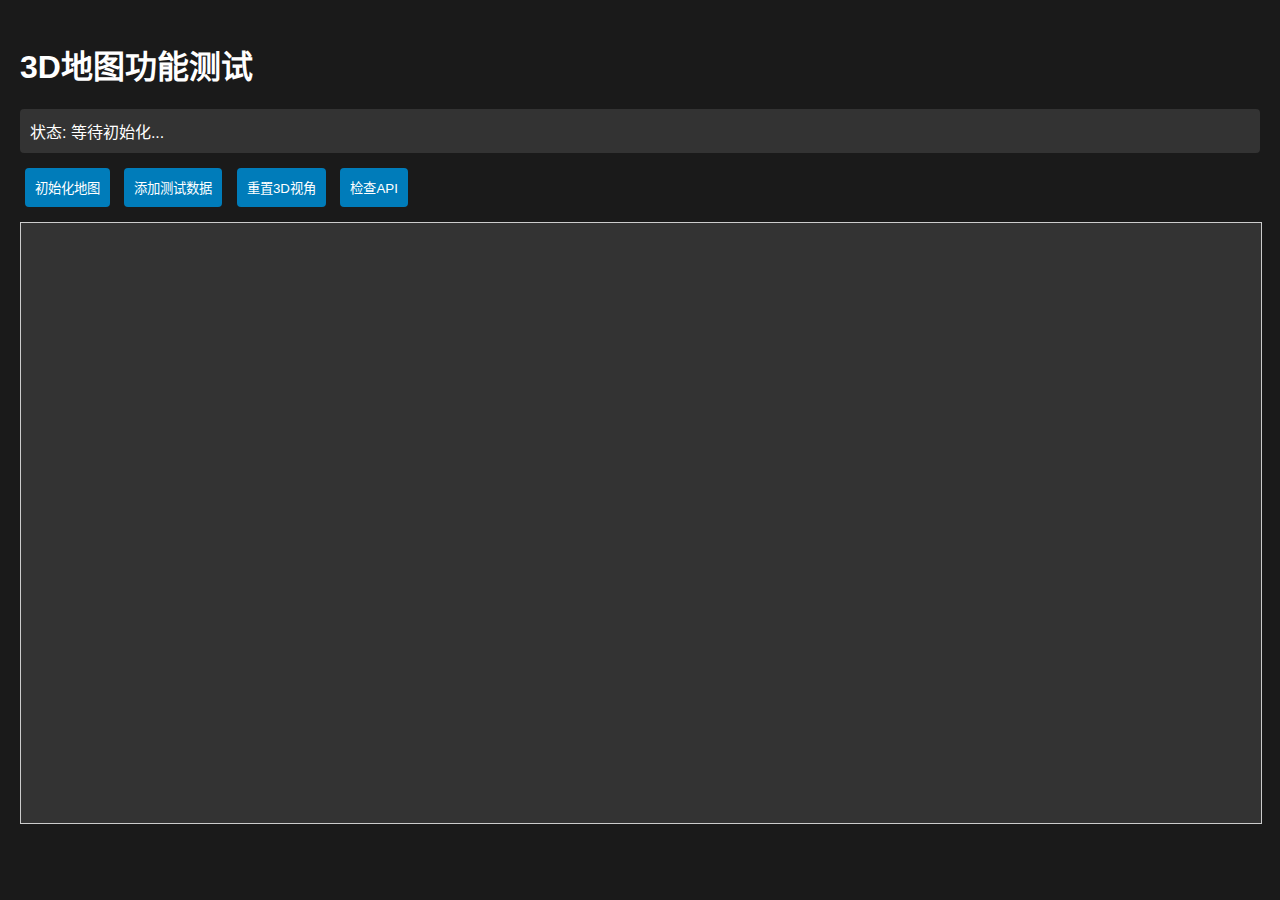
<file: cloud/test_map.html>
<!DOCTYPE html>
<html lang="zh-CN">
<head>
    <meta charset="UTF-8">
    <meta name="viewport" content="width=device-width, initial-scale=1.0">
    <title>3D地图测试</title>
    <style>
        body { margin: 0; padding: 20px; font-family: Arial, sans-serif; background: #1a1a1a; color: #fff; }
        #test-map { width: 100%; height: 600px; border: 1px solid #ccc; background: #333; }
        .controls { margin: 10px 0; }
        button { margin: 5px; padding: 10px; cursor: pointer; background: #007cba; color: white; border: none; border-radius: 4px; }
        .status { padding: 10px; background: #333; margin: 10px 0; border-radius: 4px; }
    </style>
    <script> 
        window._AMapSecurityConfig = {
            securityJsCode: '290ddc4b0d33be7bc9b354bc6a4ca614',
        }
    </script>
    <script src="https://webapi.amap.com/maps?v=2.0&key=6f025e700cbacbb0bb866712d20bb35c&plugin=AMap.ControlBar,AMap.ToolBar,AMap.Polyline,AMap.Polygon,AMap.CircleMarker,AMap.InfoWindow"></script>
</head>

<body>
    <h1>3D地图功能测试</h1>
    <div class="status" id="status">状态: 等待初始化...</div>
    <div class="controls">
        <button onclick="initTestMap()">初始化地图</button>
        <button onclick="addTestData()">添加测试数据</button>
        <button onclick="reset3DView()">重置3D视角</button>
        <button onclick="checkAPI()">检查API</button>
    </div>
    <div id="test-map"></div>

    <script>
        let testMap = null;
        
        function updateStatus(message) {
            document.getElementById('status').textContent = '状态: ' + message;
            console.log('状态更新:', message);
        }
        
        function checkAPI() {
            if (typeof AMap !== 'undefined') {
                updateStatus('AMap API 已加载，版本: ' + (AMap.version || '未知'));
                return true;
            } else {
                updateStatus('AMap API 未加载');
                return false;
            }
        }
        
        function initTestMap() {
            if (!checkAPI()) return;
            
            try {
                updateStatus('正在创建地图实例...');
                
                testMap = new AMap.Map('test-map', {
                    rotateEnable: true,
                    pitchEnable: true,
                    zoom: 16,
                    pitch: 45,
                    rotation: -15,
                    viewMode: '3D',
                    zooms: [3, 20],
                    center: [116.397428, 39.90923], // 北京天安门
                    mapStyle: 'amap://styles/normal',
                    resizeEnable: true,
                    showBuildingBlock: true,
                    features: ['bg', 'road', 'building', 'point']
                });
                
                // 添加3D控制栏
                const controlBar = new AMap.ControlBar({
                    position: { right: '10px', top: '10px' }
                });
                controlBar.addTo(testMap);
                
                testMap.on('complete', () => {
                    updateStatus('地图加载完成！中心点: ' + testMap.getCenter().toString());
                });
                
                updateStatus('地图实例创建成功，等待加载完成...');
                
            } catch (error) {
                updateStatus('地图初始化失败: ' + error.message);
                console.error('地图初始化失败:', error);
            }
        }
        
        function addTestData() {
            if (!testMap) {
                updateStatus('请先初始化地图');
                return;
            }
            
            try {
                // 添加测试标记
                const marker = new AMap.Marker({
                    position: [116.397428, 39.90923],
                    title: '天安门',
                    icon: new AMap.Icon({
                        size: new AMap.Size(32, 38),
                        image: 'https://webapi.amap.com/theme/v1.3/markers/n/mark_r.png'
                    })
                });
                
                testMap.add(marker);
                
                // 添加测试多边形
                const polygon = new AMap.Polygon({
                    path: [
                        [116.39650, 39.90850],
                        [116.39680, 39.90950],
                        [116.39780, 39.90980],
                        [116.39820, 39.90920],
                        [116.39790, 39.90860],
                        [116.39720, 39.90830],
                        [116.39650, 39.90850]
                    ],
                    strokeColor: '#FF0066',
                    strokeWeight: 3,
                    strokeOpacity: 0.9,
                    fillColor: '#FF0066',
                    fillOpacity: 0.2
                });
                
                testMap.add(polygon);
                updateStatus('测试数据已添加 - 标记和多边形');
                
            } catch (error) {
                updateStatus('添加测试数据失败: ' + error.message);
                console.error('添加测试数据失败:', error);
            }
        }
        
        function reset3DView() {
            if (!testMap) {
                updateStatus('请先初始化地图');
                return;
            }
            
            try {
                testMap.setZoom(16);
                testMap.setPitch(45);
                testMap.setRotation(-15);
                testMap.setCenter([116.397428, 39.90923]);
                updateStatus('3D视角已重置到天安门');
            } catch (error) {
                updateStatus('重置视角失败: ' + error.message);
            }
        }
        
        // 页面加载完成后检查API
        window.addEventListener('load', () => {
            setTimeout(() => {
                checkAPI();
                if (typeof AMap !== 'undefined') {
                    initTestMap();
                }
            }, 1000);
        });
    </script>
</body>
</html>
</file>
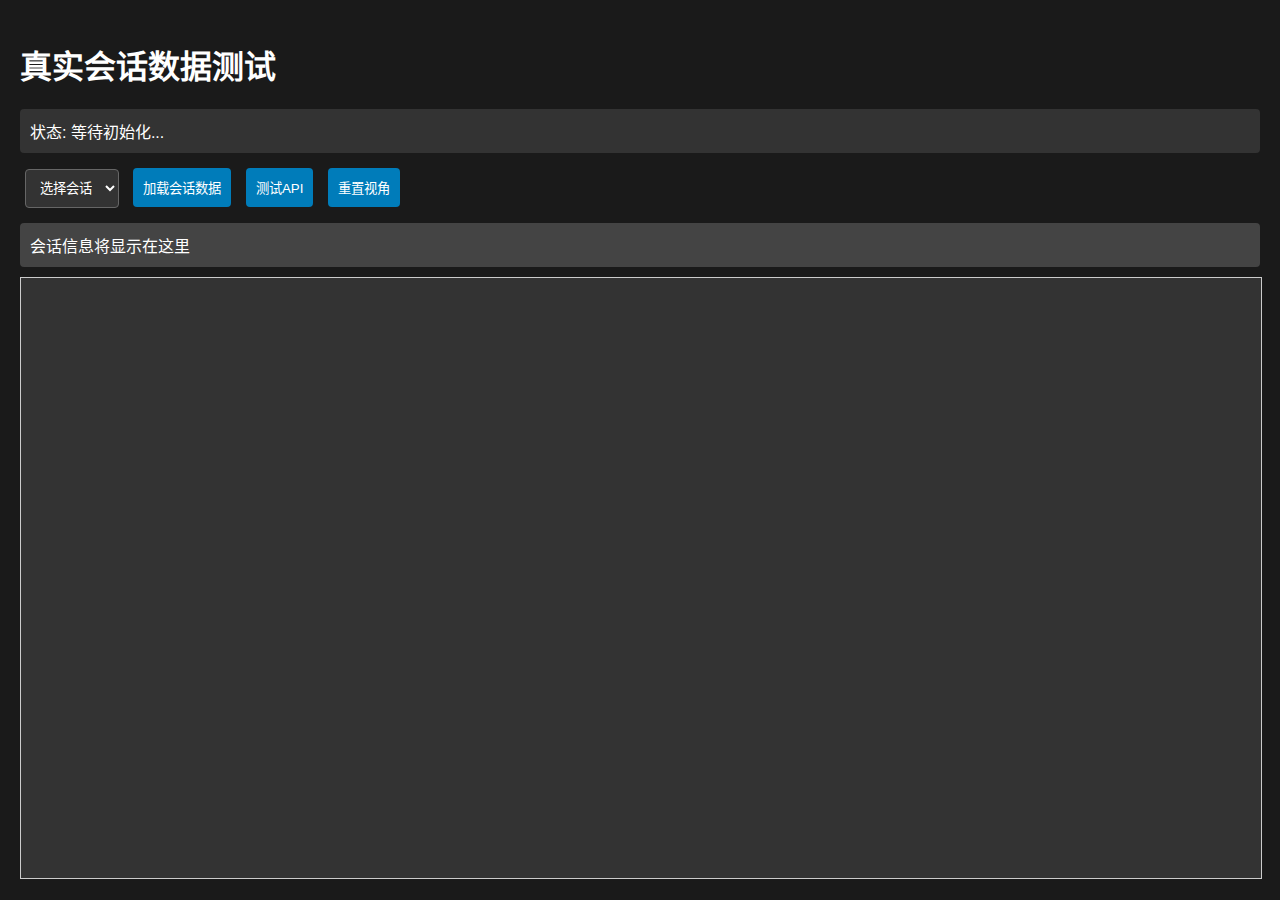
<file: cloud/test_session_data.html>
<!DOCTYPE html>
<html lang="zh-CN">
<head>
    <meta charset="UTF-8">
    <meta name="viewport" content="width=device-width, initial-scale=1.0">
    <title>会话数据测试</title>
    <style>
        body { margin: 0; padding: 20px; font-family: Arial, sans-serif; background: #1a1a1a; color: #fff; }
        #test-map { width: 100%; height: 600px; border: 1px solid #ccc; background: #333; }
        .controls { margin: 10px 0; }
        button { margin: 5px; padding: 10px; cursor: pointer; background: #007cba; color: white; border: none; border-radius: 4px; }
        select { margin: 5px; padding: 10px; background: #333; color: white; border: 1px solid #666; border-radius: 4px; }
        .status { padding: 10px; background: #333; margin: 10px 0; border-radius: 4px; }
        .info { background: #444; padding: 10px; margin: 10px 0; border-radius: 4px; }
    </style>
    <script> 
        window._AMapSecurityConfig = {
            securityJsCode: '290ddc4b0d33be7bc9b354bc6a4ca614',
        }
    </script>
    <script src="https://webapi.amap.com/maps?v=2.0&key=6f025e700cbacbb0bb866712d20bb35c&plugin=AMap.ControlBar,AMap.ToolBar,AMap.Polyline,AMap.Polygon,AMap.CircleMarker,AMap.InfoWindow"></script>
</head>

<body>
    <h1>真实会话数据测试</h1>
    <div class="status" id="status">状态: 等待初始化...</div>
    
    <div class="controls">
        <select id="session-selector">
            <option value="">选择会话</option>
        </select>
        <button onclick="loadSelectedSession()">加载会话数据</button>
        <button onclick="testAPI()">测试API</button>
        <button onclick="reset3DView()">重置视角</button>
    </div>
    
    <div class="info" id="session-info">会话信息将显示在这里</div>
    
    <div id="test-map"></div>

    <script>
        let testMap = null;
        let currentSessionData = null;
        
        function updateStatus(message) {
            document.getElementById('status').textContent = '状态: ' + message;
            console.log('状态更新:', message);
        }
        
        function updateSessionInfo(data) {
            const infoDiv = document.getElementById('session-info');
            if (data) {
                infoDiv.innerHTML = `
                    <h4>会话数据信息:</h4>
                    <p><strong>中心点:</strong> ${data.center.lat.toFixed(6)}, ${data.center.lon.toFixed(6)}</p>
                    <p><strong>点数:</strong> ${data.total_points}</p>
                    <p><strong>边界:</strong> SW: ${data.bounds.southwest.lat.toFixed(6)}, ${data.bounds.southwest.lon.toFixed(6)} | NE: ${data.bounds.northeast.lat.toFixed(6)}, ${data.bounds.northeast.lon.toFixed(6)}</p>
                `;
            } else {
                infoDiv.innerHTML = '会话信息将显示在这里';
            }
        }
        
        async function loadSessions() {
            try {
                const response = await fetch('http://127.0.0.1:8001/api/sessions');
                const data = await response.json();
                
                const selector = document.getElementById('session-selector');
                selector.innerHTML = '<option value="">选择会话</option>';
                
                data.sessions.forEach(session => {
                    const option = document.createElement('option');
                    option.value = session.session_id;
                    option.textContent = `${session.session_id} - ${new Date(session.created_time).toLocaleString()}`;
                    selector.appendChild(option);
                });
                
                updateStatus(`已加载 ${data.sessions.length} 个会话`);
            } catch (error) {
                updateStatus('加载会话列表失败: ' + error.message);
            }
        }
        
        async function loadSelectedSession() {
            const selector = document.getElementById('session-selector');
            const sessionId = selector.value;
            
            if (!sessionId) {
                updateStatus('请先选择一个会话');
                return;
            }
            
            try {
                updateStatus('正在加载会话数据...');
                const response = await fetch(`http://127.0.0.1:8001/api/location/${sessionId}`);
                const data = await response.json();
                
                if (data.location) {
                    currentSessionData = data.location;
                    updateSessionInfo(currentSessionData);
                    updateMapWithSessionData(currentSessionData);
                    updateStatus('会话数据加载成功');
                } else {
                    updateStatus('会话数据格式错误');
                }
            } catch (error) {
                updateStatus('加载会话数据失败: ' + error.message);
                console.error('加载错误:', error);
            }
        }
        
        function updateMapWithSessionData(locationData) {
            if (!testMap) {
                initTestMap();
                setTimeout(() => updateMapWithSessionData(locationData), 1000);
                return;
            }
            
            // 清除现有覆盖物
            testMap.clearMap();
            
            // 设置地图中心
            testMap.setCenter([locationData.center.lon, locationData.center.lat]);
            testMap.setZoom(17);
            testMap.setPitch(45);
            testMap.setRotation(-15);
            
            // 添加中心标记
            const centerMarker = new AMap.Marker({
                position: [locationData.center.lon, locationData.center.lat],
                title: '建筑检测中心',
                icon: new AMap.Icon({
                    size: new AMap.Size(32, 38),
                    image: 'https://webapi.amap.com/theme/v1.3/markers/n/mark_r.png'
                })
            });
            testMap.add(centerMarker);
            
            // 添加边界矩形
            if (locationData.bounds) {
                const rectangle = new AMap.Rectangle({
                    bounds: new AMap.Bounds(
                        [locationData.bounds.southwest.lon, locationData.bounds.southwest.lat],
                        [locationData.bounds.northeast.lon, locationData.bounds.northeast.lat]
                    ),
                    strokeColor: '#0066FF',
                    strokeWeight: 2,
                    strokeOpacity: 0.8,
                    fillColor: '#0066FF',
                    fillOpacity: 0.1
                });
                testMap.add(rectangle);
            }
            
            // 添加所有检测点
            if (locationData.points && locationData.points.length > 0) {
                locationData.points.forEach((point, index) => {
                    const marker = new AMap.Marker({
                        position: [point.lon, point.lat],
                        title: `检测点 ${index + 1}`,
                        icon: new AMap.Icon({
                            size: new AMap.Size(16, 16),
                            image: 'https://webapi.amap.com/theme/v1.3/markers/n/mark_b.png'
                        })
                    });
                    testMap.add(marker);
                });
                
                // 连接所有点形成多边形
                if (locationData.points.length >= 3) {
                    const polygon = new AMap.Polygon({
                        path: locationData.points.map(p => [p.lon, p.lat]),
                        strokeColor: '#FF0066',
                        strokeWeight: 3,
                        strokeOpacity: 0.9,
                        fillColor: '#FF0066',
                        fillOpacity: 0.2
                    });
                    testMap.add(polygon);
                }
            }
        }
        
        function initTestMap() {
            if (testMap) return;
            
            try {
                updateStatus('正在创建地图实例...');
                
                testMap = new AMap.Map('test-map', {
                    rotateEnable: true,
                    pitchEnable: true,
                    zoom: 15,
                    pitch: 45,
                    rotation: -15,
                    viewMode: '3D',
                    zooms: [3, 20],
                    center: [117.291629, 31.843232], // 默认中心点
                    mapStyle: 'amap://styles/normal',
                    resizeEnable: true,
                    showBuildingBlock: true,
                    features: ['bg', 'road', 'building', 'point']
                });
                
                const controlBar = new AMap.ControlBar({
                    position: { right: '10px', top: '10px' }
                });
                controlBar.addTo(testMap);
                
                testMap.on('complete', () => {
                    updateStatus('地图加载完成！');
                });
                
                updateStatus('地图实例创建成功，等待加载完成...');
                
            } catch (error) {
                updateStatus('地图初始化失败: ' + error.message);
                console.error('地图初始化失败:', error);
            }
        }
        
        function reset3DView() {
            if (!testMap) return;
            
            if (currentSessionData) {
                testMap.setCenter([currentSessionData.center.lon, currentSessionData.center.lat]);
                testMap.setZoom(17);
            } else {
                testMap.setCenter([117.291629, 31.843232]);
                testMap.setZoom(15);
            }
            testMap.setPitch(45);
            testMap.setRotation(-15);
            updateStatus('3D视角已重置');
        }
        
        async function testAPI() {
            try {
                const response = await fetch('http://127.0.0.1:8001/api/sessions');
                const data = await response.json();
                updateStatus(`API测试成功，找到 ${data.sessions.length} 个会话`);
                console.log('API响应:', data);
            } catch (error) {
                updateStatus('API测试失败: ' + error.message);
                console.error('API错误:', error);
            }
        }
        
        // 页面加载完成后初始化
        window.addEventListener('load', () => {
            setTimeout(() => {
                if (typeof AMap !== 'undefined') {
                    initTestMap();
                    loadSessions();
                } else {
                    updateStatus('AMap API未加载');
                }
            }, 1000);
        });
    </script>
</body>
</html>
</file>
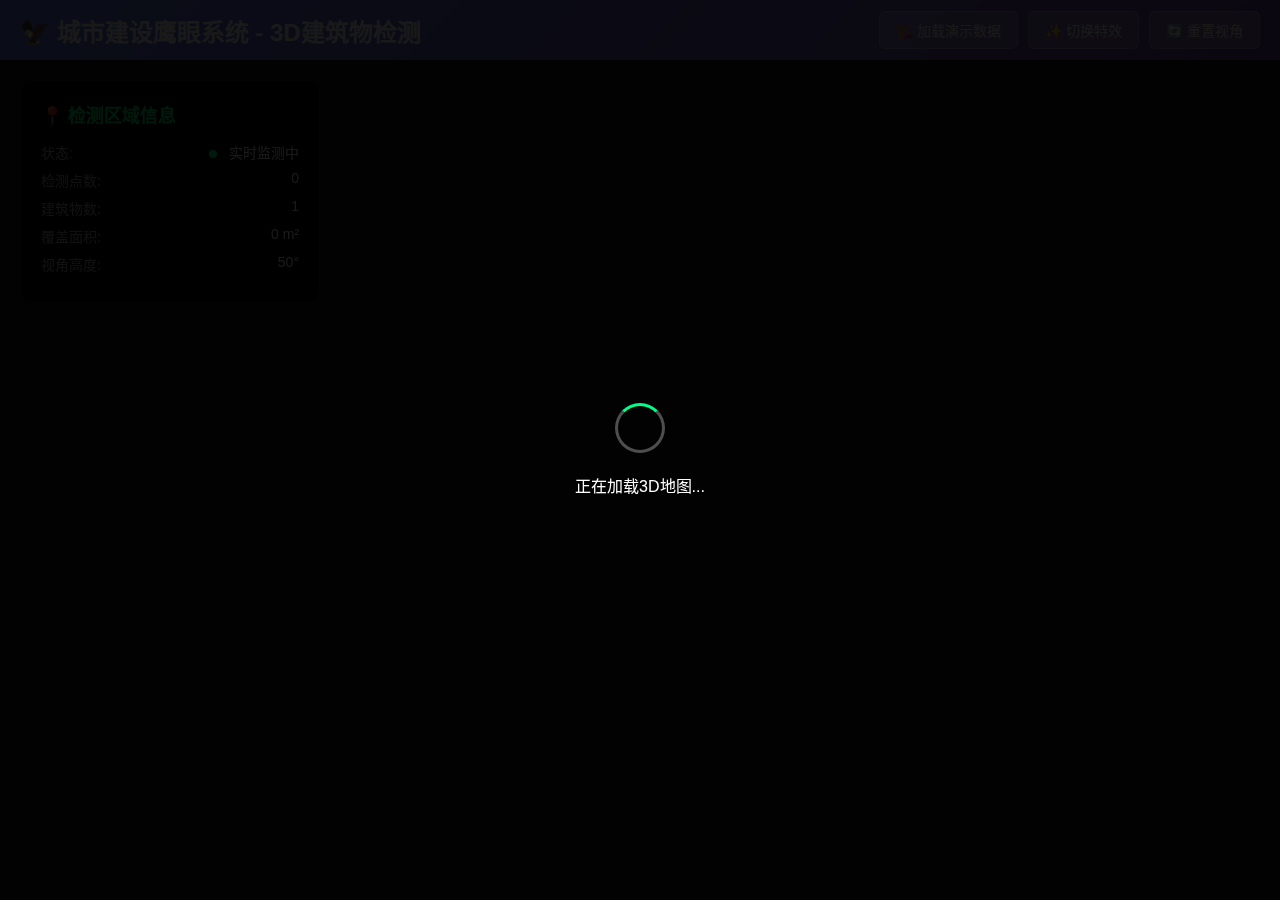
<file: cloud/templates/3d_map_demo.html>
<!DOCTYPE html>
<html lang="zh-CN">
<head>
    <meta charset="UTF-8">
    <meta name="viewport" content="width=device-width, initial-scale=1.0">
    <title>城市建设鹰眼系统 - 3D地图演示</title>
    <style>
        * {
            margin: 0;
            padding: 0;
            box-sizing: border-box;
        }
        
        body {
            font-family: -apple-system, BlinkMacSystemFont, 'Segoe UI', Roboto, sans-serif;
            background: #1a1a1a;
            color: #fff;
            overflow: hidden;
        }
        
        .app-container {
            width: 100vw;
            height: 100vh;
            display: flex;
            flex-direction: column;
        }
        
        .header {
            height: 60px;
            background: linear-gradient(135deg, #667eea 0%, #764ba2 100%);
            display: flex;
            align-items: center;
            padding: 0 20px;
            box-shadow: 0 2px 10px rgba(0,0,0,0.3);
            z-index: 1000;
        }
        
        .header h1 {
            font-size: 24px;
            font-weight: 600;
        }
        
        .controls {
            margin-left: auto;
            display: flex;
            gap: 10px;
        }
        
        .btn {
            padding: 8px 16px;
            background: rgba(255,255,255,0.2);
            border: 1px solid rgba(255,255,255,0.3);
            border-radius: 6px;
            color: white;
            cursor: pointer;
            transition: all 0.3s ease;
            font-size: 14px;
        }
        
        .btn:hover {
            background: rgba(255,255,255,0.3);
            transform: translateY(-1px);
        }
        
        .map-container {
            flex: 1;
            position: relative;
            overflow: hidden;
        }
        
        #map3d {
            width: 100%;
            height: 100%;
        }
        
        .info-panel {
            position: absolute;
            top: 20px;
            left: 20px;
            background: rgba(0,0,0,0.8);
            backdrop-filter: blur(10px);
            border-radius: 12px;
            padding: 20px;
            min-width: 300px;
            border: 1px solid rgba(255,255,255,0.1);
            z-index: 100;
        }
        
        .info-panel h3 {
            margin-bottom: 15px;
            color: #00ff88;
            font-size: 18px;
        }
        
        .info-item {
            margin: 8px 0;
            font-size: 14px;
            display: flex;
            justify-content: space-between;
        }
        
        .info-label {
            color: #aaa;
        }
        
        .info-value {
            color: #fff;
            font-weight: 500;
        }
        
        .status-indicator {
            display: inline-block;
            width: 8px;
            height: 8px;
            border-radius: 50%;
            margin-right: 8px;
        }
        
        .status-active {
            background: #00ff88;
            animation: pulse 2s infinite;
        }
        
        @keyframes pulse {
            0% { opacity: 1; }
            50% { opacity: 0.5; }
            100% { opacity: 1; }
        }
        
        .loading {
            position: fixed;
            top: 0;
            left: 0;
            width: 100%;
            height: 100%;
            background: rgba(0,0,0,0.9);
            display: flex;
            align-items: center;
            justify-content: center;
            z-index: 9999;
            flex-direction: column;
        }
        
        .loading-spinner {
            width: 50px;
            height: 50px;
            border: 3px solid rgba(255,255,255,0.3);
            border-top: 3px solid #00ff88;
            border-radius: 50%;
            animation: spin 1s linear infinite;
            margin-bottom: 20px;
        }
        
        @keyframes spin {
            0% { transform: rotate(0deg); }
            100% { transform: rotate(360deg); }
        }
    </style>
    
    <!-- 高德地图3D配置 -->
    <script> 
        window._AMapSecurityConfig = {
            securityJsCode: '290ddc4b0d33be7bc9b354bc6a4ca614',
        }
    </script>
    <script src="https://webapi.amap.com/maps?v=2.0&key=6f025e700cbacbb0bb866712d20bb35c&plugin=AMap.ControlBar,AMap.ToolBar,AMap.Polyline,AMap.Polygon,AMap.CircleMarker,AMap.InfoWindow"></script>
</head>

<body>
    <div class="loading" id="loading">
        <div class="loading-spinner"></div>
        <p>正在加载3D地图...</p>
    </div>
    
    <div class="app-container">
        <header class="header">
            <h1>🦅 城市建设鹰眼系统 - 3D建筑物检测</h1>
            <div class="controls">
                <button class="btn" onclick="loadDemoData()">🏗️ 加载演示数据</button>
                <button class="btn" onclick="toggleBuildingHighlight()">✨ 切换特效</button>
                <button class="btn" onclick="reset3DView()">🔄 重置视角</button>
            </div>
        </header>
        
        <div class="map-container">
            <div id="map3d"></div>
            
            <div class="info-panel">
                <h3>📍 检测区域信息</h3>
                <div class="info-item">
                    <span class="info-label">状态:</span>
                    <span class="info-value">
                        <span class="status-indicator status-active"></span>
                        实时监测中
                    </span>
                </div>
                <div class="info-item">
                    <span class="info-label">检测点数:</span>
                    <span class="info-value" id="point-count">0</span>
                </div>
                <div class="info-item">
                    <span class="info-label">建筑物数:</span>
                    <span class="info-value" id="building-count">1</span>
                </div>
                <div class="info-item">
                    <span class="info-label">覆盖面积:</span>
                    <span class="info-value" id="coverage-area">0 m²</span>
                </div>
                <div class="info-item">
                    <span class="info-label">视角高度:</span>
                    <span class="info-value" id="view-height">50°</span>
                </div>
            </div>
        </div>
    </div>

    <script>
        let map3d;
        let buildingHighlights = [];
        let pathAnimations = [];
        let highlightEnabled = true;
        
        // 演示数据 - 模拟建筑物轮廓点
        const demoLocationData = {
            center: { lat: 39.90923, lon: 116.397428 },
            bounds: {
                southwest: { lat: 39.90800, lon: 116.39600 },
                northeast: { lat: 39.91046, lon: 116.39886 }
            },
            points: [
                { lat: 39.90850, lon: 116.39650 },  // 建筑物角点1
                { lat: 39.90950, lon: 116.39680 },  // 建筑物角点2
                { lat: 39.90980, lon: 116.39780 },  // 建筑物角点3
                { lat: 39.90920, lon: 116.39820 },  // 建筑物角点4
                { lat: 39.90860, lon: 116.39790 },  // 建筑物角点5
                { lat: 39.90830, lon: 116.39720 },  // 建筑物角点6
                { lat: 39.90850, lon: 116.39650 }   // 闭合到起点
            ],
            total_points: 7
        };
        
        // 初始化3D地图
        function initMap3D() {
            map3d = new AMap.Map('map3d', {
                rotateEnable: true,
                pitchEnable: true,
                zoom: 17,
                pitch: 50,
                rotation: -15,
                viewMode: '3D', // 开启3D视图
                zooms: [2, 20],
                center: [116.397428, 39.90923], // 北京天安门
                mapStyle: 'amap://styles/normal',
                resizeEnable: true,
                showBuildingBlock: true, // 显示建筑物
                features: ['bg', 'road', 'building', 'point']
            });
            
            // 添加3D控制栏
            const controlBar = new AMap.ControlBar({
                position: {
                    right: '10px',
                    top: '10px'
                }
            });
            controlBar.addTo(map3d);
            
            // 添加工具栏
            const toolBar = new AMap.ToolBar({
                position: {
                    right: '40px',
                    top: '110px'
                }
            });
            toolBar.addTo(map3d);
            
            // 地图加载完成后隐藏loading
            map3d.on('complete', () => {
                document.getElementById('loading').style.display = 'none';
                console.log('3D地图加载完成');
                
                // 自动加载演示数据
                setTimeout(() => {
                    loadDemoData();
                }, 1000);
            });
            
            // 监听视角变化
            map3d.on('mapmove', updateViewInfo);
        }
        
        // 加载演示数据
        function loadDemoData() {
            updateMapWithLocation(demoLocationData);
            createBuildingHighlight(demoLocationData);
            updateInfoPanel(demoLocationData);
        }
        
        // 更新地图位置数据
        function updateMapWithLocation(locationData) {
            // 清除之前的普通覆盖物
            map3d.clearMap();
            
            if (locationData.bounds) {
                // 创建检测区域边界
                const rectangle = new AMap.Rectangle({
                    bounds: new AMap.Bounds(
                        [locationData.bounds.southwest.lon, locationData.bounds.southwest.lat],
                        [locationData.bounds.northeast.lon, locationData.bounds.northeast.lat]
                    ),
                    strokeColor: '#0066FF',
                    strokeWeight: 2,
                    strokeOpacity: 0.6,
                    fillColor: '#0066FF',
                    fillOpacity: 0.05,
                    zIndex: 10
                });
                
                map3d.add(rectangle);
                
                // 调整地图视野
                map3d.setBounds(rectangle.getBounds(), false, [100, 100, 100, 100]);
                
                // 设置3D视角
                setTimeout(() => {
                    map3d.setPitch(60);
                    map3d.setRotation(-20);
                }, 1500);
            }
            
            // 添加中心标记
            if (locationData.center) {
                const centerMarker = new AMap.Marker({
                    position: [locationData.center.lon, locationData.center.lat],
                    title: '建筑检测中心',
                    icon: new AMap.Icon({
                        size: new AMap.Size(32, 38),
                        image: 'https://webapi.amap.com/theme/v1.3/markers/n/mark_r.png'
                    }),
                    zIndex: 150
                });
                
                map3d.add(centerMarker);
                
                // 添加信息窗体
                const infoWindow = new AMap.InfoWindow({
                    content: `
                        <div style="padding: 15px; background: linear-gradient(135deg, #667eea 0%, #764ba2 100%); color: white; border-radius: 8px;">
                            <h4 style="margin: 0 0 10px 0;">🏗️ 建筑检测中心</h4>
                            <p style="margin: 5px 0; font-size: 13px;">📍 ${locationData.center.lat.toFixed(6)}, ${locationData.center.lon.toFixed(6)}</p>
                            <p style="margin: 5px 0; font-size: 13px;">🔍 检测点数: ${locationData.total_points}</p>
                            <p style="margin: 5px 0; font-size: 13px;">📊 状态: <span style="color: #00ff88;">🟢 实时监测</span></p>
                            <p style="margin: 5px 0; font-size: 13px;">⚡ 特效: <span style="color: #ffff00;">🟡 高亮显示</span></p>
                        </div>
                    `,
                    offset: new AMap.Pixel(0, -40)
                });
                
                centerMarker.on('click', () => {
                    infoWindow.open(map3d, centerMarker.getPosition());
                });
            }
        }
        
        // 创建建筑物特效高亮
        function createBuildingHighlight(locationData) {
            if (!locationData.points || locationData.points.length < 3) {
                console.warn('需要至少3个点才能创建建筑物高亮');
                return;
            }
            
            // 清除之前的特效
            clearBuildingHighlight();
            
            const points = locationData.points.map(point => [point.lon, point.lat]);
            
            // 创建多层特效
            createGlowPolygon(points);
            createAnimatedBorder(points);
            createCornerMarkers(points);
            createPulseCenter(locationData.center);
            
            console.log(`建筑物特效高亮已创建，连接 ${points.length} 个点`);
        }
        
        // 创建发光多边形
        function createGlowPolygon(points) {
            // 外层发光效果
            const outerGlow = new AMap.Polygon({
                path: points,
                strokeColor: '#00FF88',
                strokeWeight: 4,
                strokeOpacity: 0.8,
                fillColor: '#00FF88',
                fillOpacity: 0.15,
                zIndex: 80
            });
            
            // 内层发光效果
            const innerGlow = new AMap.Polygon({
                path: points,
                strokeColor: '#FFFF00',
                strokeWeight: 2,
                strokeOpacity: 0.9,
                fillColor: '#FFFF00',
                fillOpacity: 0.1,
                zIndex: 85
            });
            
            map3d.add([outerGlow, innerGlow]);
            buildingHighlights.push(outerGlow, innerGlow);
            
            // 呼吸动画
            let breathOpacity = 0.15;
            let breathDirection = 1;
            const breathInterval = setInterval(() => {
                breathOpacity += 0.01 * breathDirection;
                if (breathOpacity >= 0.25) breathDirection = -1;
                if (breathOpacity <= 0.05) breathDirection = 1;
                
                outerGlow.setOptions({ fillOpacity: breathOpacity });
                innerGlow.setOptions({ fillOpacity: breathOpacity * 0.7 });
            }, 80);
            
            pathAnimations.push({ type: 'interval', interval: breathInterval });
        }
        
        // 创建动画边框
        function createAnimatedBorder(points) {
            // 主边框线
            const borderLine = new AMap.Polyline({
                path: points,
                strokeColor: '#FF0066',
                strokeWeight: 3,
                strokeOpacity: 0.9,
                strokeStyle: 'solid',
                zIndex: 100
            });
            
            // 动画线条
            const animatedLine = new AMap.Polyline({
                path: points,
                strokeColor: '#FFFFFF',
                strokeWeight: 5,
                strokeOpacity: 0.7,
                strokeStyle: 'dashed',
                zIndex: 95
            });
            
            map3d.add([borderLine, animatedLine]);
            buildingHighlights.push(borderLine, animatedLine);
            
            // 流动动画
            let dashOffset = 0;
            const flowInterval = setInterval(() => {
                dashOffset += 2;
                if (dashOffset > 20) dashOffset = 0;
                
                animatedLine.setOptions({
                    strokeDasharray: [8, 8],
                    strokeDashoffset: dashOffset
                });
            }, 100);
            
            pathAnimations.push({ type: 'interval', interval: flowInterval });
        }
        
        // 创建角点标记
        function createCornerMarkers(points) {
            points.forEach((point, index) => {
                if (index === points.length - 1) return; // 跳过重复的闭合点
                
                // 主标记
                const cornerMarker = new AMap.CircleMarker({
                    center: point,
                    radius: 6,
                    strokeColor: '#FFFFFF',
                    strokeWeight: 2,
                    fillColor: index === 0 ? '#FF0000' : '#00FF88',
                    fillOpacity: 0.9,
                    zIndex: 120
                });
                
                // 光晕效果
                const haloMarker = new AMap.CircleMarker({
                    center: point,
                    radius: 12,
                    strokeColor: index === 0 ? '#FF0000' : '#00FF88',
                    strokeWeight: 1,
                    fillColor: index === 0 ? '#FF0000' : '#00FF88',
                    fillOpacity: 0.3,
                    zIndex: 115
                });
                
                map3d.add([cornerMarker, haloMarker]);
                buildingHighlights.push(cornerMarker, haloMarker);
                
                // 脉冲动画
                let pulseRadius = 6;
                let pulseDirection = 1;
                const pulseInterval = setInterval(() => {
                    pulseRadius += 0.3 * pulseDirection;
                    if (pulseRadius >= 9) pulseDirection = -1;
                    if (pulseRadius <= 6) pulseDirection = 1;
                    
                    cornerMarker.setRadius(pulseRadius);
                    haloMarker.setRadius(pulseRadius * 2);
                }, 120);
                
                pathAnimations.push({ type: 'interval', interval: pulseInterval });
            });
        }
        
        // 创建中心脉冲效果
        function createPulseCenter(center) {
            if (!center) return;
            
            const pulseCenter = new AMap.CircleMarker({
                center: [center.lon, center.lat],
                radius: 20,
                strokeColor: '#FFFF00',
                strokeWeight: 3,
                strokeOpacity: 0.8,
                fillColor: '#FFFF00',
                fillOpacity: 0.2,
                zIndex: 110
            });
            
            map3d.add(pulseCenter);
            buildingHighlights.push(pulseCenter);
            
            // 扩散动画
            let expandRadius = 20;
            let expandOpacity = 0.2;
            const expandInterval = setInterval(() => {
                expandRadius += 1;
                expandOpacity -= 0.008;
                
                if (expandRadius >= 40) {
                    expandRadius = 20;
                    expandOpacity = 0.2;
                }
                
                pulseCenter.setRadius(expandRadius);
                pulseCenter.setOptions({ fillOpacity: expandOpacity });
            }, 50);
            
            pathAnimations.push({ type: 'interval', interval: expandInterval });
        }
        
        // 清除建筑物高亮
        function clearBuildingHighlight() {
            // 清除动画
            pathAnimations.forEach(item => {
                if (item.type === 'interval') {
                    clearInterval(item.interval);
                }
            });
            pathAnimations = [];
            
            // 清除覆盖物
            if (buildingHighlights.length > 0) {
                map3d.remove(buildingHighlights);
                buildingHighlights = [];
            }
        }
        
        // 切换建筑物高亮
        function toggleBuildingHighlight() {
            if (highlightEnabled) {
                clearBuildingHighlight();
                highlightEnabled = false;
                console.log('建筑物特效已关闭');
            } else {
                createBuildingHighlight(demoLocationData);
                highlightEnabled = true;
                console.log('建筑物特效已开启');
            }
        }
        
        // 重置3D视角
        function reset3DView() {
            map3d.setZoom(17);
            map3d.setPitch(50);
            map3d.setRotation(-15);
            map3d.setCenter([116.397428, 39.90923]);
        }
        
        // 更新信息面板
        function updateInfoPanel(locationData) {
            document.getElementById('point-count').textContent = locationData.total_points || 0;
            
            // 计算覆盖面积（简单估算）
            if (locationData.bounds) {
                const latDiff = locationData.bounds.northeast.lat - locationData.bounds.southwest.lat;
                const lonDiff = locationData.bounds.northeast.lon - locationData.bounds.southwest.lon;
                const area = Math.round(latDiff * lonDiff * 111000 * 111000); // 粗略计算
                document.getElementById('coverage-area').textContent = area.toLocaleString() + ' m²';
            }
        }
        
        // 更新视角信息
        function updateViewInfo() {
            const pitch = Math.round(map3d.getPitch());
            document.getElementById('view-height').textContent = pitch + '°';
        }
        
        // 页面加载完成后初始化
        window.addEventListener('load', () => {
            initMap3D();
        });
        
        console.log('3D建筑物检测地图演示已加载');
    </script>
</body>
</html>
</file>
